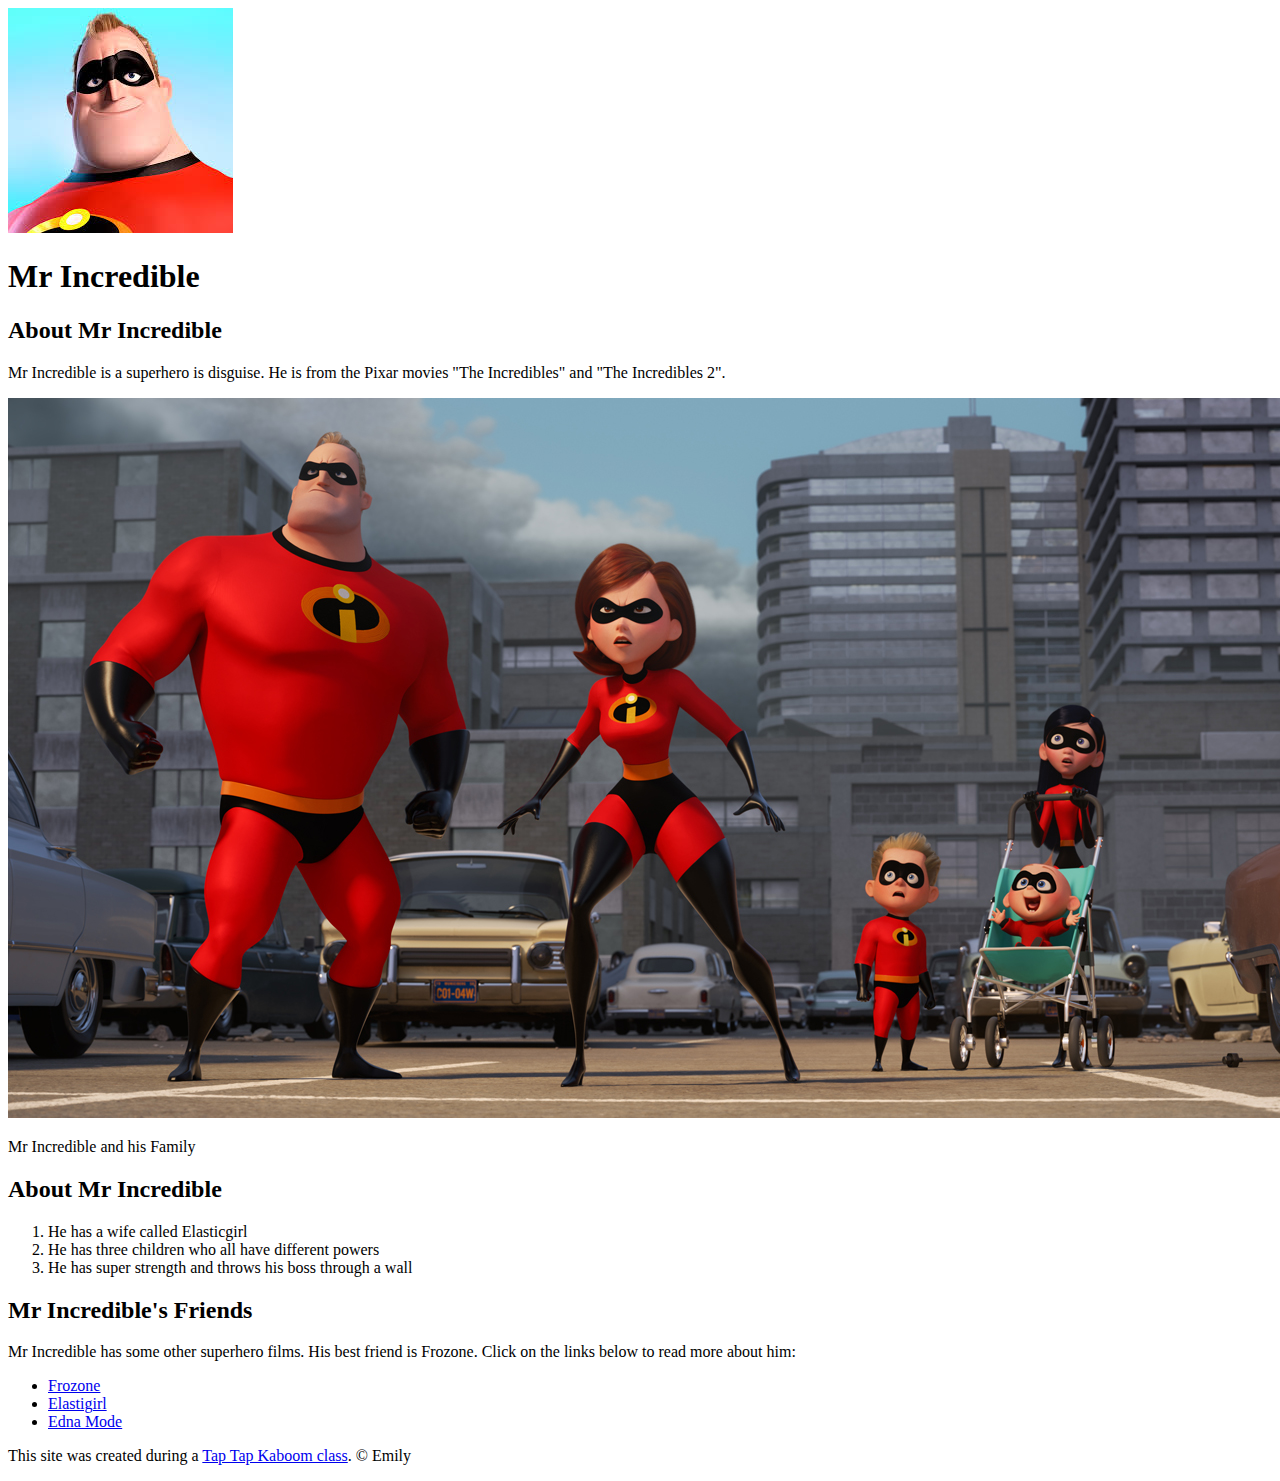
<file: index.html>
<!DOCTYPE html>
<html>
<head>
	<title>Mr Incredible</title>
	<link rel="icon" href="img/mr-incredible.jpg">
</head>
<body>
	<!-- header element -->
	<header>
		<img src="img/mr-incredible.jpg">
		<h1>Mr Incredible</h1>
	</header>

	<!-- main element -->
	<main>
		<h2>About Mr Incredible</h2>
		<p>Mr Incredible is a superhero is disguise. He is from the Pixar movies "The Incredibles" and "The Incredibles 2".</p>
		<img src="img/incredible-family.jpg">
		<p>Mr Incredible and his Family</p>

		<!-- His friends info -->
		<h2>About Mr Incredible</h2>
		<ol>
			<li>He has a wife called Elasticgirl</li>
			<li>He has three children who all have different powers</li>
			<li>He has super strength and throws his boss through a wall</li>
		</ol>
		<h2>Mr Incredible's Friends</h2>
		<p>Mr Incredible has some other superhero films. His best friend is Frozone. Click on the links below to read more about him:</p>
		<ul>
			<li><a target="_blank" href="https://pixar.fandom.com/wiki/Lucius_Best">Frozone</a></li>
			<li><a target="_blank" href="https://disney.fandom.com/wiki/Elastigirl">Elastigirl</a></li>
			<li><a target="_blank" href="https://en.wikipedia.org/wiki/Edna_Mode">Edna Mode</a></li>
		</ul>
	</main>

	<!-- footer element -->
	<footer>
		<p>This site was created during a <a href="https://taptapkaboom.com">Tap Tap Kaboom class</a>. &copy; Emily
		</p>
	</footer>
</body>
</html>
</file>
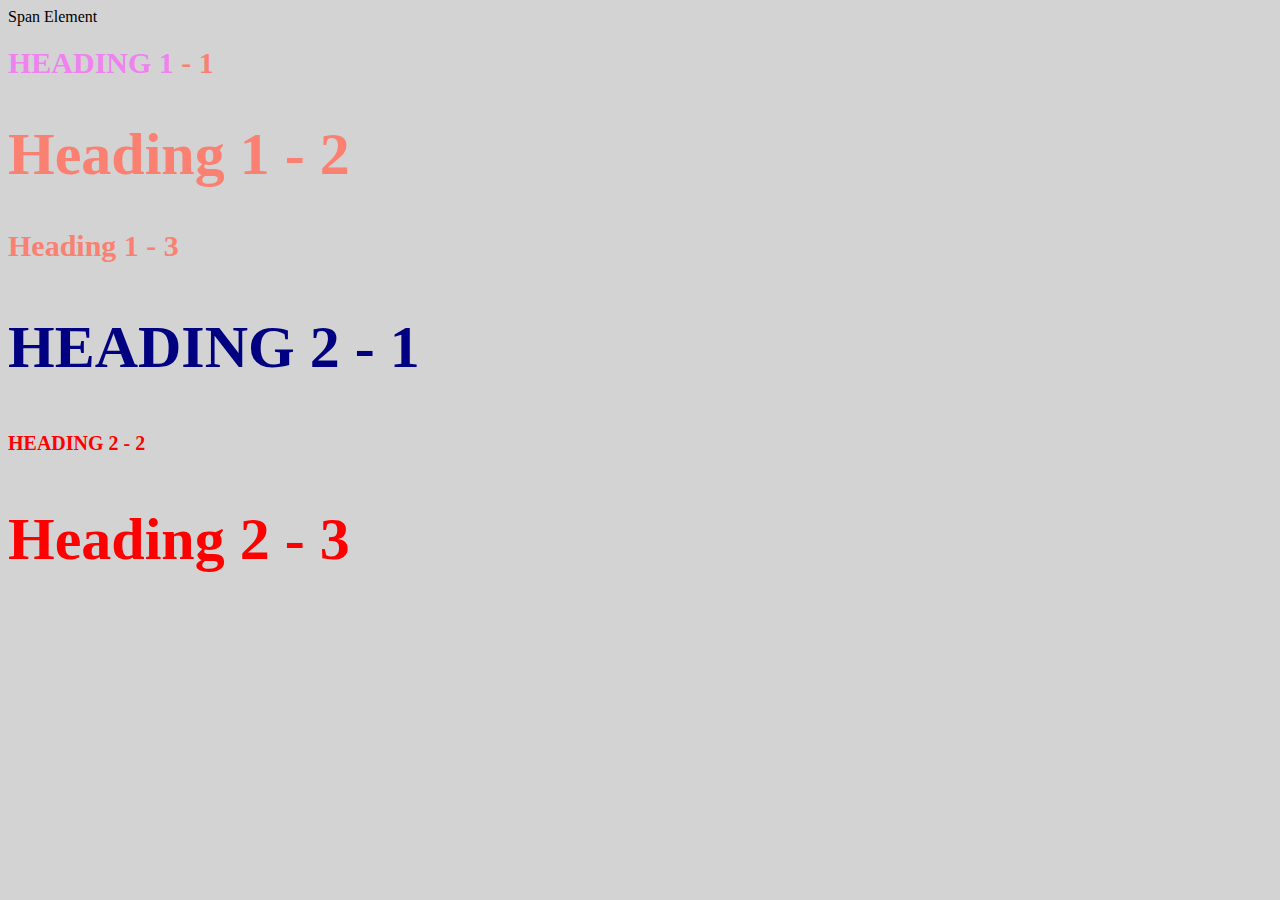
<file: style-test.html>
<!DOCTYPE html>
<html>
<head>
	<title>Style Test</title>
	<link rel="stylesheet" type="text/css" href="css/test.css">
</head>
<body>
	<span>Span Element</span>
	<h1 class="uppercase"><span>Heading 1</span> - 1</h1>
	<h1 class="big">Heading 1 - 2</h1>
	<h1>Heading 1 - 3</h1>
	<h2 class="big uppercase">Heading 2 - 1</h2>	
	<h2 class="uppercase">Heading 2 - 2</h2>	
	<h2 class="big">Heading 2 - 3</h2>	

</body>
</html>
</file>
<file: css/test.css>
body {
	background-color: lightgrey;
}
	h1 {
		font-size: 30px;
		color: salmon;
	}

	h2{
		color: red;
		font-size: 20px;
	}

	.big{
		font-size: 60px;
	}

	.uppercase{
		text-transform: uppercase;
	}

	.big.uppercase{
		color: navy;
	}

	h1 span{
		color: violet;
	}
</style>
</file>
